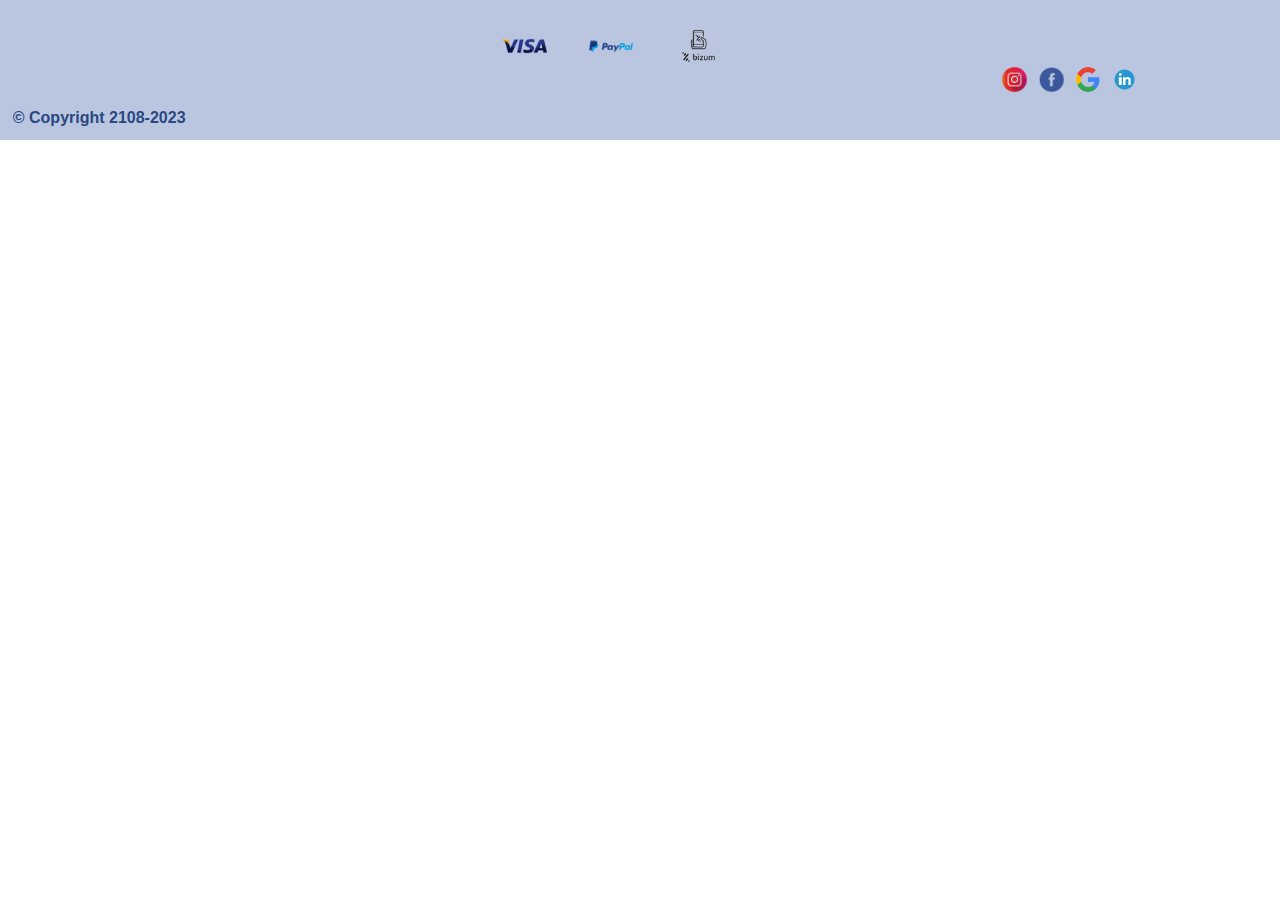
<file: footerredes.html>
<!DOCTYPE html>
<html lang="en">
<head>
    <meta charset="UTF-8">
    <meta name="viewport" content="width=device-width, initial-scale=1.0">
    <title>Document</title>
    <link rel="stylesheet" href="./css/style.css">
</head>
<body>
    































    <footer>
        <section id="redes">
            <div class="footer_redes">
                <div id="payment-method">
                    <img class="payment" src="./images-footer-redes/visa.png" alt="">
                    <img class="payment" src="./images-footer-redes/paypal.png" alt="">
                    <img class="payment" src="./images-footer-redes/bizum.png" alt="">
                </div>
                <p class="redes_p">&copy; Copyright 2108-2023</p>
                <div id="redes_sociales">
                    <img class="iconos_redes" src="./images-footer-redes/instagram.png" alt="">
                    <img class="iconos_redes" src="./images-footer-redes/facebook.png" alt="">
                    <img class="iconos_redes" src="./images-footer-redes/google.png" alt="">
                    <img class="iconos_redes" src="./images-footer-redes/likedln.png" alt="">
                </div>
            </div>
            
        </section>
    </footer>
</body>

</html>
</file>
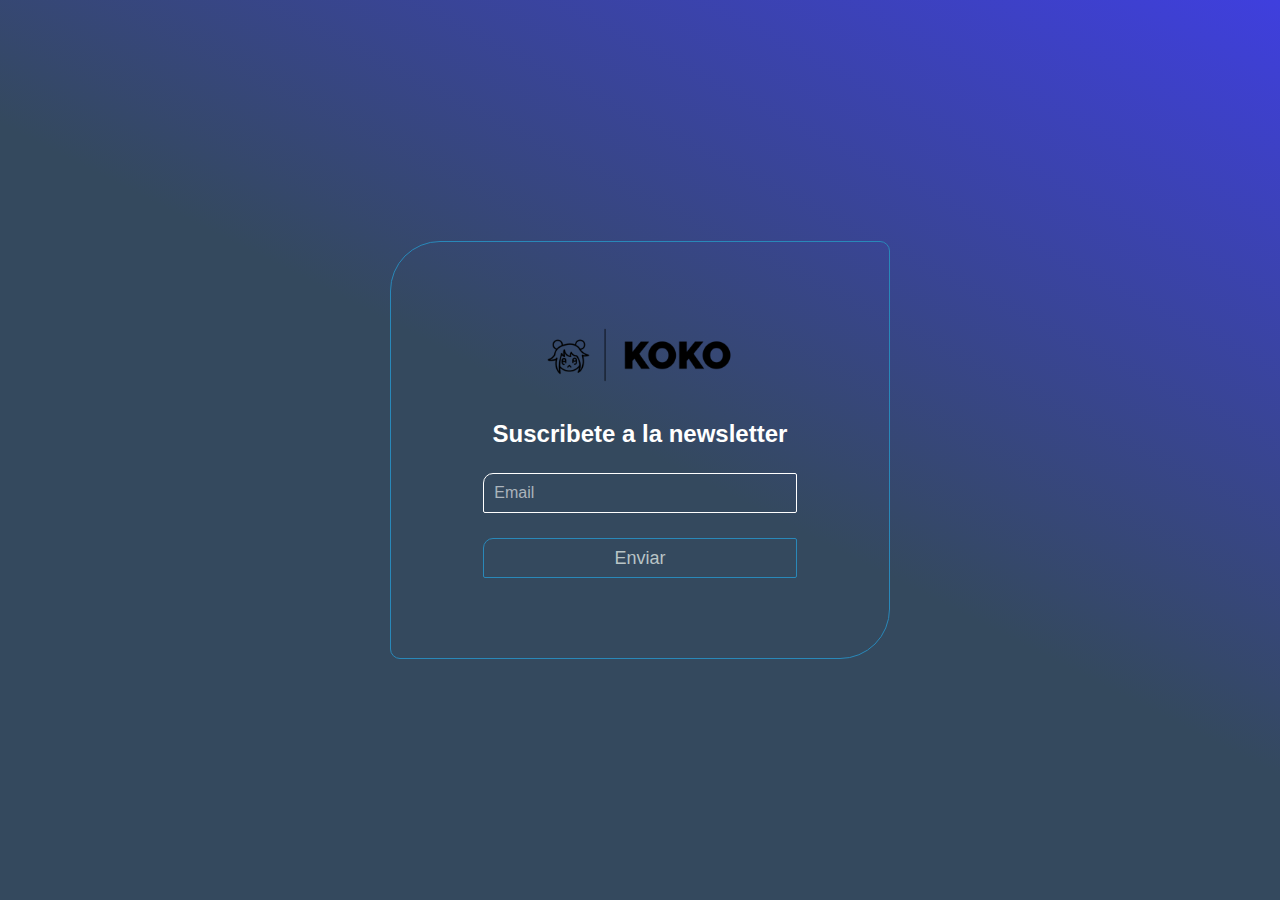
<file: pages/form.html>
<!DOCTYPE html>
<html lang="en">
<head>
    <meta charset="UTF-8">
    <meta name="viewport" content="width=device-width, initial-scale=1.0">
    <link rel="stylesheet" href="../css/form.css">
    <title>Form</title>
    </head>
    
    <body>
    
        <script src="../modules/form.js"></script>
    
        <section id="form">
    
            <div class="form-body">
    
                <img src="../assets/img-logo/Logo-form.png" alt="company logo">
                <p class="text-form">Suscribete a la newsletter </p>
    
                <form class="subscription-form">
                    <input type="email" id="name" name="email" placeholder="Email">
    
                    <button>Enviar</button>
    
    
            </div>
    
        </section>
    
    
    </body>
    
    </html>
</file>
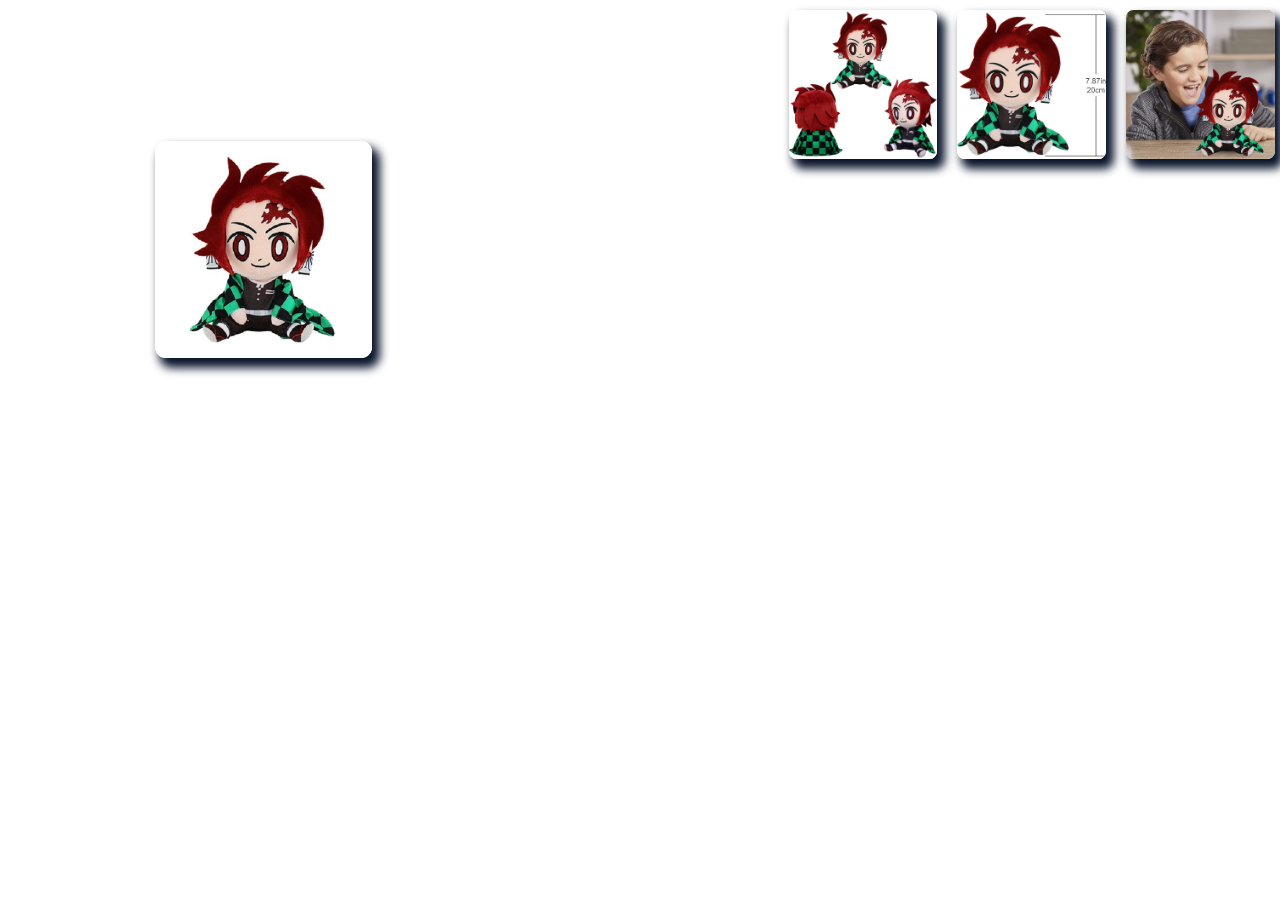
<file: pages/product-detail.html>
<!DOCTYPE html>
<html lang="en">
<head>
    <meta charset="UTF-8">
    <meta name="viewport" content="width=device-width, initial-scale=1.0">
    <link rel="stylesheet" href="../css/product-detail.css">
    <link rel="icon" href="../assets/images-Categories/favicon.png" type="image/x-icon">
    <title>KOKO</title>
</head>
<body>
    <div id="home-detail">
        <div class="detail-mainImage-container">
            <img src="../assets/images-Detail/Detail-img1.jpg" alt="main image of the product">
        </div>
        <div class="detail-miniPics-container">
            <img src="../assets/images-Detail/Detail-img2.jpg" alt="second detail's image">
            <img src="../assets/images-Detail/Detail-img3.jpg" alt="third detail's image">
            <img src="../assets/images-Detail/Detail-img4.jpg" alt="fourth detail's image">
        </div>
    </div>

    
</body>
</html>
</file>
<file: css/form.css>
* {
    margin: 0;
    padding: 0;
    box-sizing: border-box;
    font-family: 'Gill Sans', 'Gill Sans MT', Calibri, 'Trebuchet MS', sans-serif;

}

#form {
    display: flex;
    align-items: center;
    justify-content: center;
    height: 100vh;
    background: linear-gradient(27deg, #34495e 50%, rgba(63, 63, 222, 0.999));
    box-shadow: 00 20px rgba(63, 63, 222, 0.999);


}

.form-body {
    width: 400px;
    min-width: 500px;
    border-radius: 10px;
    border-top-left-radius: 50px;
    border-bottom-right-radius: 50px;
    margin: 10px;
    border: 1px solid #2988b9;
    padding: 50px 40px;
}

.form-body img {
    width: 50%;
    display: block;
    margin: 20px auto;

}

.text-form {
    text-align: center;
    font-size: 1.5rem;
    font-weight: 600;
    color: #fff;
    margin-bottom: 25px;

}

.form-body input {
    display: block;
    margin: auto;
    height: 40px;
    width: 75%;
    padding-left: 10px;
    color: #fff;
    border: 1px solid #fff;
    border-radius: 2px;
    font-family: Verdana, Geneva, Tahoma, sans-serif;
    background-color: transparent;
    border-top-left-radius: 10px;
    font-size: 1rem;
    outline: none;

}

::placeholder {
    font-size: 1rem;
    color: rgba(255, 255, 255, 0.596);

}

.form-body input:hover {
    transition: 0.5s;
    border: 1px solid #2988b9;
    color: #fff;
}

.form-body button {
    display: block;
    margin: auto;
    margin-top: 25px;
    margin-bottom: 30px;
    height: 40px;
    width: 75%;
    background: transparent;
    color: #b9c4c6;
    border-radius: 2px;
    cursor: pointer;
    outline: none;
    border: 1px solid #fff;
    border-top-left-radius: 10px;
    border-color: #2988b9;
    transition: all 0.5s ease;
    font-size: large;
}

.form-body button:hover {
    color: #fff;
    border-radius: 3px solid #3498db;
    background: linear-gradient(#34495e, #2c3e50);
}
</file>
<file: css/product-detail.css>
* {
    margin: 0;
    padding: 0;
}

#home-detail {
    min-height: 100vh;
    background-image: url('https://ih1.redbubble.net/cover.4092629.2400x600.jpg');
    background-repeat: no-repeat;
    background-size: cover;
    display: flex;
    justify-content: flex-start;
    align-items: flex-start;
}

.detail-image-container {
    display: grid;
    grid-template-rows: 1fr 0.2fr;
    width: 50%;
}

.detail-mainImage-container {
    display: flex;
    flex-direction: column;
    justify-content: center;
    align-items: center;
    margin: 11% 0% 5% 10%;
}

.detail-mainImage-container img {
    width: 80%;
    border-radius: 5%;
    box-shadow: 6px 8px 10px 2px #0a142b;
    background: none;
}

.detail-miniPics-container {
    display: flex;
    justify-content: center;
    align-items: center;
    flex-direction: row;
    width: 50%;
    margin-left: 30%;
}

.detail-miniPics-container img {
    margin: 2%;
    max-width: 30%;
    border-radius: 5%;
    box-shadow: 6px 8px 10px 2px #0a142b;
    background: none;
}

.detail-text-container {
    width: 60%;
    margin: 4.3% 8% 0% 5%;
    padding: 1.5%;
    border-radius: 1%;
    box-shadow: 6px 8px 10px 2px #0a142b;
    background: rgb(247, 220, 220);
}

.detail-text-container h3 {
    font-family: 'Gill Sans', 'Gill Sans MT', Calibri, 'Trebuchet MS', sans-serif;
    font-size: x-large;
    text-decoration: underline;
    

}
.detail-text-container h2{
    font-family: 'Gill Sans', 'Gill Sans MT', Calibri, 'Trebuchet MS', sans-serif;
    font-size: xx-large;
    color: #47589D;
    border-bottom: 2px solid #47589D;
}

.detail-text-container p {
    font-family: 'Gill Sans', 'Gill Sans MT', Calibri, 'Trebuchet MS', sans-serif;
    font-size:medium;
}

.detail-cartFav-container {
    /* AQUÍ VA CSS DE CARRITO Y ME GUSTA */
}
</file>
<file: css/style.css>
/* en esta página ira el reset css 
impor de hojas del resto de archivos css*/

@import './header.css';
@import './banner.css';
@import './categories.css';
@import './footer.css';
@import './gallery.css';
@import './product-detail.css';
@import './form.css';

* {
    margin: 0;
    padding: 0;
    font-family: 'Gill Sans', 'Gill Sans MT', Calibri, 'Trebuchet MS', sans-serif;
}

:root{
    --header: #2A4883;
    --home: #B8F5EE;
    --footer-info: rgba(255, 192, 203, 0.342);
    --footer-redes: #2A4883;
    --pag-detalle: #FFFFFF;
    --categories: #B8F5EE; 
    
}


header {
    background-color: #727fbc;
    color: black;
    display: flex;
    align-items: center;
    justify-content: space-between;
}

.logokoko {
    position: relative;
    width: 270px;
}


.barranav {
    display: flex;
    background-color: bisque;
    height: 4vh;
    align-items: center;

}

nav ul {
    list-style: none;
    padding: 0;
    margin: 0;

}

nav li {
    display: inline;
}

nav a {
    display: inline-flex;
    justify-content: center;
    color: #000;
    font-family: "Gill Sans", "Gill Sans MT", Calibri, "Trebuchet MS", sans-serif;
    font-weight: bolder;
}

.subscribe button {
    background-color: var(--button-subcripcion);
    border: none;
    border-radius: 30%;
    padding: 5px 10px;
}

.carrito {
    width: 20%;
    border-radius: 40%;
    margin-top: 50%;
    padding-top: 5%;
}

.carro {
    display: flex;
    justify-content: end;
    margin-left: 50%;
}

.navbar {
    display: inline;


}

.sobre {
    width: 25px;
}

button :hover {
    cursor: pointer;
}

.carro :hover {
    cursor: pointer;
}
</file>
